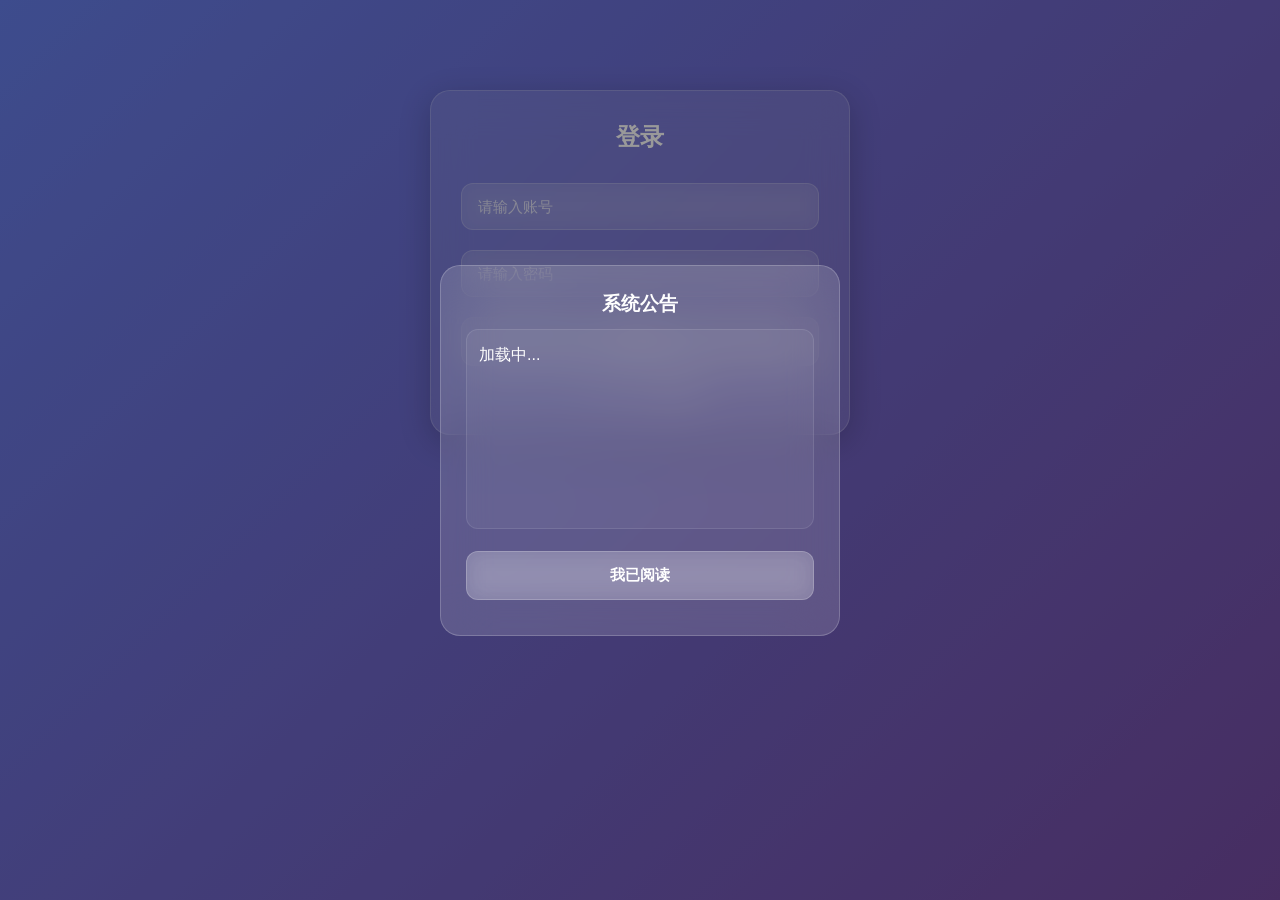
<file: index.html>
<!DOCTYPE html>
<html lang="zh-CN">
<head>
<meta charset="UTF-8">
<meta name="viewport" content="width=device-width, initial-scale=1.0">
<title>登录</title>
<link rel="stylesheet" href="style.css">
</head>
<body>

<div id="noticeModal" class="modal">
  <div class="modal-glass">
    <h3>系统公告</h3>
    <div id="noticeText" class="notice-content">加载中...</div>
    <button onclick="closeNotice()">我已阅读</button>
  </div>
</div>

<div class="glass-box login-box">
  <h2>登录</h2>
  <input type="text" id="user" placeholder="请输入账号">
  <input type="password" id="pwd" placeholder="请输入密码">
  <button onclick="login()">登录</button>
  <p class="link-text">没有账号？<span onclick="location.href='register.html'">去注册</span></p>
</div>

<script>
const DB = "https://chat-room-18a1c-default-rtdb.asia-southeast1.firebasedatabase.app/";
const CDB = "https://chat-room-18a1c-40001-default-rtdb.asia-southeast1.firebasedatabase.app/";

window.onload = async () => {
  let res = await fetch(CDB + "notice.json");
  let data = await res.json();
  document.getElementById("noticeText").innerText = data?.content || "暂无公告";
};

function closeNotice() {
  document.getElementById("noticeModal").style.display = "none";
}

async function login() {
  let u = document.getElementById("user").value.trim();
  let p = document.getElementById("pwd").value.trim();
  if (!u || !p) return alert("请输入账号密码");

  if (u === "WMJ" && p === "WMJYYDS") {
    localStorage.setItem("currentUser", JSON.stringify({ user: "WMJ", role: "admin" }));
    alert("管理员登录成功");
    location = "chat.html";
    return;
  }

  let res = await fetch(DB + "users.json");
  let data = await res.json();
  let find = null;
  for (let k in data) {
    if (data[k].user == u) {
      find = data[k];
      break;
    }
  }
  if (!find) return alert("账号不存在或已被删除");
  if (find.pwd != p) return alert("密码错误");
  localStorage.setItem("currentUser", JSON.stringify(find));
  location.href = "chat.html";
}
</script>
</body>
</html>
</file>
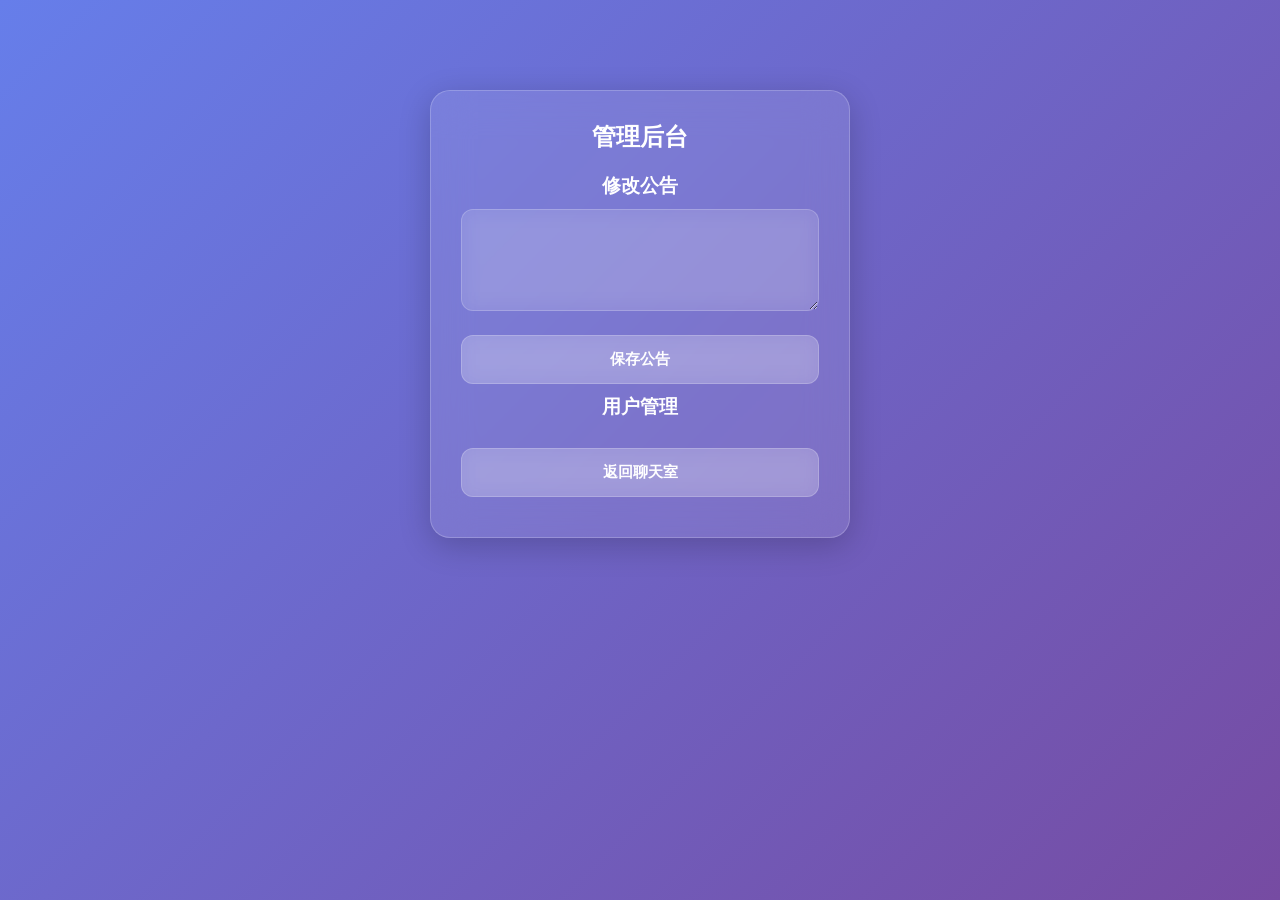
<file: admin.html>
<!DOCTYPE html>
<html lang="zh-CN">
<head>
<meta charset="UTF-8">
<title>管理后台</title>
<link rel="stylesheet" href="style.css">
</head>
<body>
<div class="glass-box">
  <h2>管理后台</h2>
  <h3>修改公告</h3>
  <textarea id="noticeContent" rows="4"></textarea>
  <button onclick="saveNotice()">保存公告</button>
  <h3>用户管理</h3>
  <div id="userList"></div>
  <br>
  <button onclick="location='chat.html'">返回聊天室</button>
</div>

<script>
const UDB = "https://chat-room-18a1c-default-rtdb.asia-southeast1.firebasedatabase.app/";
const CDB = "https://chat-room-18a1c-40001-default-rtdb.asia-southeast1.firebasedatabase.app/";

window.onload = async () => {
  let r = await fetch(CDB + "notice.json");
  let d = await r.json();
  document.getElementById("noticeContent").value = d?.content || "";
  loadUsers();
};

async function saveNotice() {
  let v = document.getElementById("noticeContent").value;
  await fetch(CDB + "notice.json", { method: "PUT", body: JSON.stringify({ content: v }) });
  alert("保存成功");
}

async function loadUsers() {
  let r = await fetch(UDB + "users.json");
  let d = await r.json();
  let box = document.getElementById("userList");
  box.innerHTML = "";
  for (let id in d) {
    let u = d[id];
    let div = document.createElement("div");
    div.className = "user-item";
    div.innerHTML = `
      ${u.user} ${u.role=="admin"?"[管理员]":""} ${u.ban==1?"[禁言]":""}
      <div>
        <button onclick="delUser('${id}')">删除</button>
        <button onclick="ban('${id}',${u.ban==1?0:1})">${u.ban==1?"解禁":"禁言"}</button>
      </div>
    `;
    box.appendChild(div);
  }
}

async function delUser(id) {
  if (!confirm("删除用户？")) return;
  await fetch(UDB + "users/" + id + ".json", { method: "DELETE" });
  loadUsers();
}

async function ban(id, val) {
  await fetch(UDB + "users/" + id + "/ban.json", { method: "PUT", body: val });
  loadUsers();
}
</script>
</body>
</html>
</file>
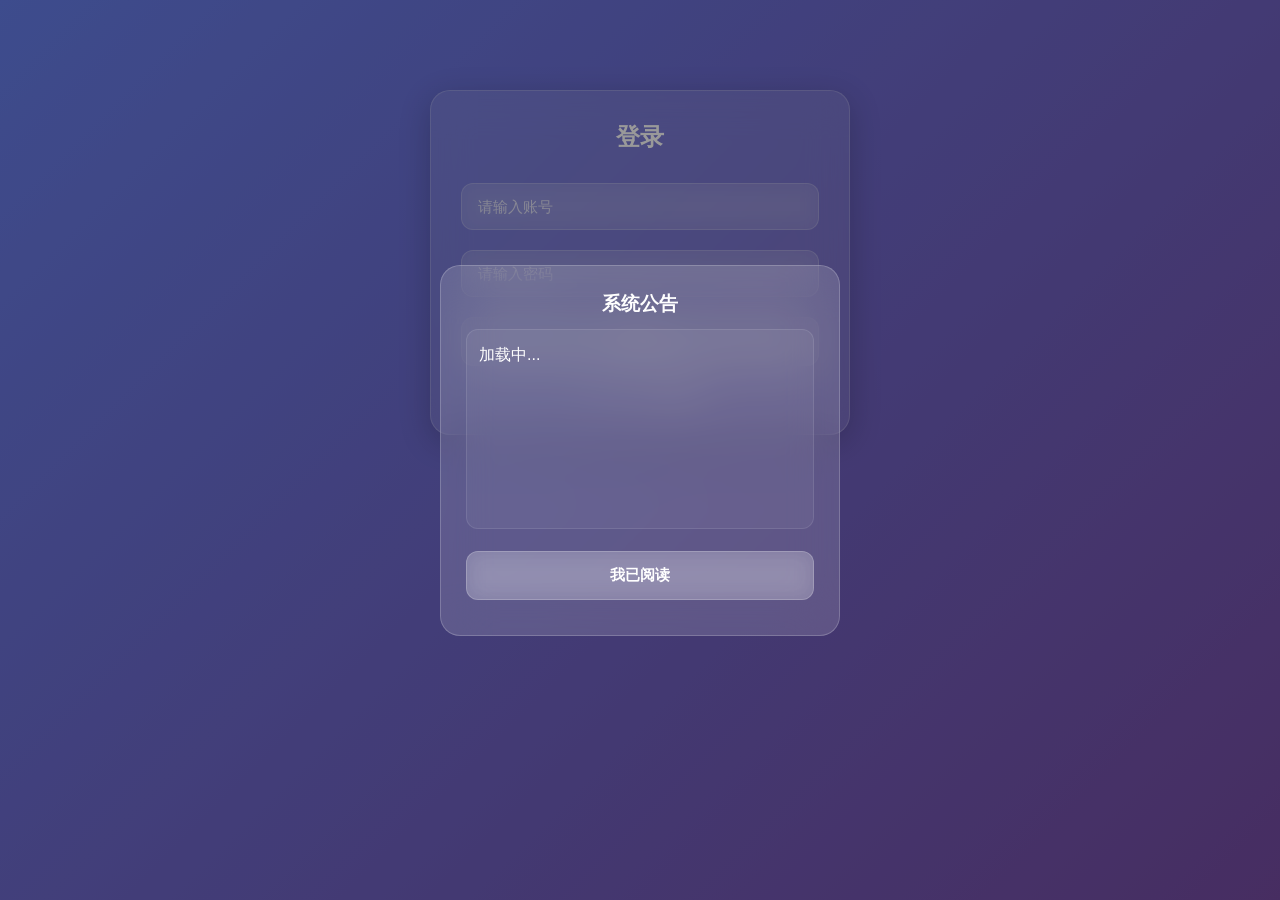
<file: chat.html>
<!DOCTYPE html>
<html lang="zh-CN">
<head>
<meta charset="UTF-8">
<meta name="viewport" content="width=device-width, initial-scale=1.0">
<title>聊天室</title>
<style>
/* 以下是你原来的样式，我没动，只在最后加了图片修复 */
* {
  margin: 0;
  padding: 0;
  box-sizing: border-box;
}
body {
  background: linear-gradient(135deg, #667eea 0%, #764ba2 100%);
  font-family: system-ui, -apple-system, sans-serif;
}
#chatWrapper {
  max-width: 100%;
  height: 100vh;
  display: flex;
  flex-direction: column;
}
.chat-header {
  background: rgba(255,255,255,0.15);
  backdrop-filter: blur(10px);
  padding: 15px;
  display: flex;
  justify-content: space-between;
  align-items: center;
  color: white;
}
.msg-box {
  flex: 1;
  padding: 15px;
  overflow-y: auto;
}
.msg-item {
  display: flex;
  margin-bottom: 15px;
}
.msg-item.me {
  justify-content: flex-end;
}
.msg-bubble {
  max-width: 75%;
  background: rgba(255,255,255,0.2);
  backdrop-filter: blur(10px);
  border-radius: 18px;
  padding: 10px 14px;
  color: white;
  word-wrap: break-word;
}
.msg-bubble > div:first-child {
  margin-bottom: 6px;
  display: flex;
  align-items: center;
  gap: 8px;
}
.msg-bubble small {
  opacity: 0.7;
  font-size: 0.8em;
}
.input-bar {
  background: rgba(255,255,255,0.15);
  backdrop-filter: blur(10px);
  padding: 12px;
  display: flex;
  gap: 8px;
  align-items: center;
}
.input-bar input {
  flex: 1;
  padding: 10px 14px;
  border: none;
  border-radius: 20px;
  outline: none;
  background: rgba(255,255,255,0.2);
  color: white;
}
.input-bar button {
  padding: 10px 16px;
  border: none;
  border-radius: 20px;
  background: rgba(255,255,255,0.3);
  color: white;
  cursor: pointer;
}
.delBtn {
  margin-top: 6px;
  padding: 4px 8px;
  border: none;
  border-radius: 6px;
  background: rgba(255, 80, 80, 0.6);
  color: white;
  font-size: 0.8em;
  cursor: pointer;
}

/* ------------------- 这里是我帮你加的图片修复代码 ------------------- */
.msg-bubble img,
.msg-bubble video {
  max-width: 100% !important;    /* 图片宽度不超过气泡，自动适配 */
  max-height: 300px;             /* 限制最大高度，避免太长 */
  display: block !important;     /* 图片独占一行，不跟文字挤在一起 */
  margin: 8px auto 0 auto !important; /* 上下间距 + 水平居中 */
  border-radius: 12px;           /* 圆角，和气泡风格统一 */
  pointer-events: none;           /* 防止误触 */
  user-select: none;              /* 防止选中图片 */
}
</style>
</head>
<body>
<div id="chatWrapper">
  <div class="chat-header">
    <span id="myName">LZ</span>
    <span>在线：<span id="onlineNum">0</span></span>
    <div>
      <button onclick="logout()">退出</button>
      <button id="adminBtn" style="display:none;" onclick="location.href='admin.html'">管理</button>
    </div>
  </div>
  <div id="msgBox" class="msg-box"></div>
  <div class="input-bar">
    <input type="file" id="filePic" accept="image/*" style="display:none">
    <input type="file" id="fileVideo" accept="video/*" style="display:none">
    <button onclick="filePic.click()">📷</button>
    <button onclick="fileVideo.click()">🎥</button>
    <input id="inputMsg" placeholder="输入消息...">
    <button onclick="sendMsg()">发送</button>
  </div>
</div>
<script>
// 你的API和功能代码，我一点没改
const USER_DB  = "https://chat-room-18a1c-default-rtdb.asia-southeast1.firebasedatabase.app/";
const CHAT_DB = "https://chat-room-18a1c-40001-default-rtdb.asia-southeast1.firebasedatabase.app/";
let me;
window.onload = async () => {
  let local = localStorage.getItem("currentUser");
  if (!local) return location = "index.html";
  me = JSON.parse(local);
  document.getElementById("myName").innerText = me.user;
  let ur = await fetch(USER_DB + "users.json");
  let us = await ur.json();
  let exist = false;
  for (let k in us) {
    if (us[k].user == me.user) {
      exist = true;
      if (us[k].ban == 1) {
        alert("你已被禁言");
        localStorage.clear();
        location = "index.html";
        return;
      }
      break;
    }
  }
  if (!exist) {
    alert("账号已被删除");
    localStorage.clear();
    location = "index.html";
    return;
  }
  if (me.role === "admin") {
    document.getElementById("adminBtn").style.display = "inline-block";
  }
  startChat();
};
function onlineHeart() {
  fetch(CHAT_DB + "online/" + me.user + ".json", { method: "PUT", body: Date.now() });
}
async function showOnline() {
  let r = await fetch(CHAT_DB + "online.json");
  let d = await r.json();
  if (!d) { document.getElementById("onlineNum").innerText = 0; return; }
  let c = 0;
  for (let k in d) if (d[k] > Date.now() - 120000) c++;
  document.getElementById("onlineNum").innerText = c;
}
function startChat() {
  loadMsg(); showOnline(); onlineHeart();
  setInterval(loadMsg, 1500);
  setInterval(showOnline, 3000);
  setInterval(onlineHeart, 30000);
}
async function loadMsg() {
  let r = await fetch(CHAT_DB + "messages.json");
  let d = await r.json();
  let box = document.getElementById("msgBox");
  const isAtBottom = box.scrollTop + box.clientHeight >= box.scrollHeight - 50;
  box.innerHTML = "";
  if (!d) return;
  let arr = [];
  for (let id in d) arr.push({ id, ...d[id] });
  arr.sort((a, b) => a.timeSort - b.timeSort);
  arr.forEach(m => {
    const isMe = m.user === me.user;
    let div = document.createElement("div");
    div.className = "msg-item " + (isMe ? "me" : "");
    let bubble = document.createElement("div");
    bubble.className = "msg-bubble";
    let inner = `<div><b>${m.user}</b> <small>${m.time}</small></div>`;
    if (m.img) {
      inner += `<img src="${m.img}" oncontextmenu="return false">`;
    } else if (m.video) {
      inner += `<video src="${m.video}" controls controlsList="nodownload" oncontextmenu="return false"></video>`;
    } else {
      inner += `<div>${m.text}</div>`;
    }
    if (me.role === "admin") {
      inner += `<button class="delBtn" onclick="delMsg('${m.id}')">删除</button>`;
    }
    bubble.innerHTML = inner;
    div.appendChild(bubble);
    box.appendChild(div);
  });
  if (isAtBottom) box.scrollTop = box.scrollHeight;
}
async function delMsg(id) {
  if (!confirm("确定删除这条消息？")) return;
  await fetch(CHAT_DB + "messages/" + id + ".json", { method: "DELETE" });
  loadMsg();
}
async function sendMsg() {
  let t = document.getElementById("inputMsg").value.trim();
  if (!t) return;
  await fetch(CHAT_DB + "messages.json", {
    method: "POST",
    headers: { "Content-Type": "application/json" },
    body: JSON.stringify({
      user: me.user,
      text: t,
      time: new Date().toLocaleString(),
      timeSort: Date.now()
    })
  });
  document.getElementById("inputMsg").value = "";
  loadMsg();
}
document.getElementById("filePic").onchange = e => {
  let f = e.target.files[0];
  if (!f) return;
  if (f.size > 3*1024*1024) return alert("图片≤3MB");
  let reader = new FileReader();
  reader.onload = async () => {
    await fetch(CHAT_DB + "messages.json", {
      method: "POST",
      body: JSON.stringify({
        user: me.user, img: reader.result, time: new Date().toLocaleString(), timeSort: Date.now()
      })
    });
    loadMsg();
  };
  reader.readAsDataURL(f);
  e.target.value = "";
};
document.getElementById("fileVideo").onchange = e => {
  let f = e.target.files[0];
  if (!f) return;
  if (f.size > 10*1024*1024) return alert("视频≤10MB");
  let reader = new FileReader();
  reader.onload = async () => {
    await fetch(CHAT_DB + "messages.json", {
      method: "POST",
      body: JSON.stringify({
        user: me.user, video: reader.result, time: new Date().toLocaleString(), timeSort: Date.now()
      })
    });
    loadMsg();
  };
  reader.readAsDataURL(f);
  e.target.value = "";
};
function logout() {
  localStorage.clear();
  location = "index.html";
}
</script>
</body>
</html>
</file>
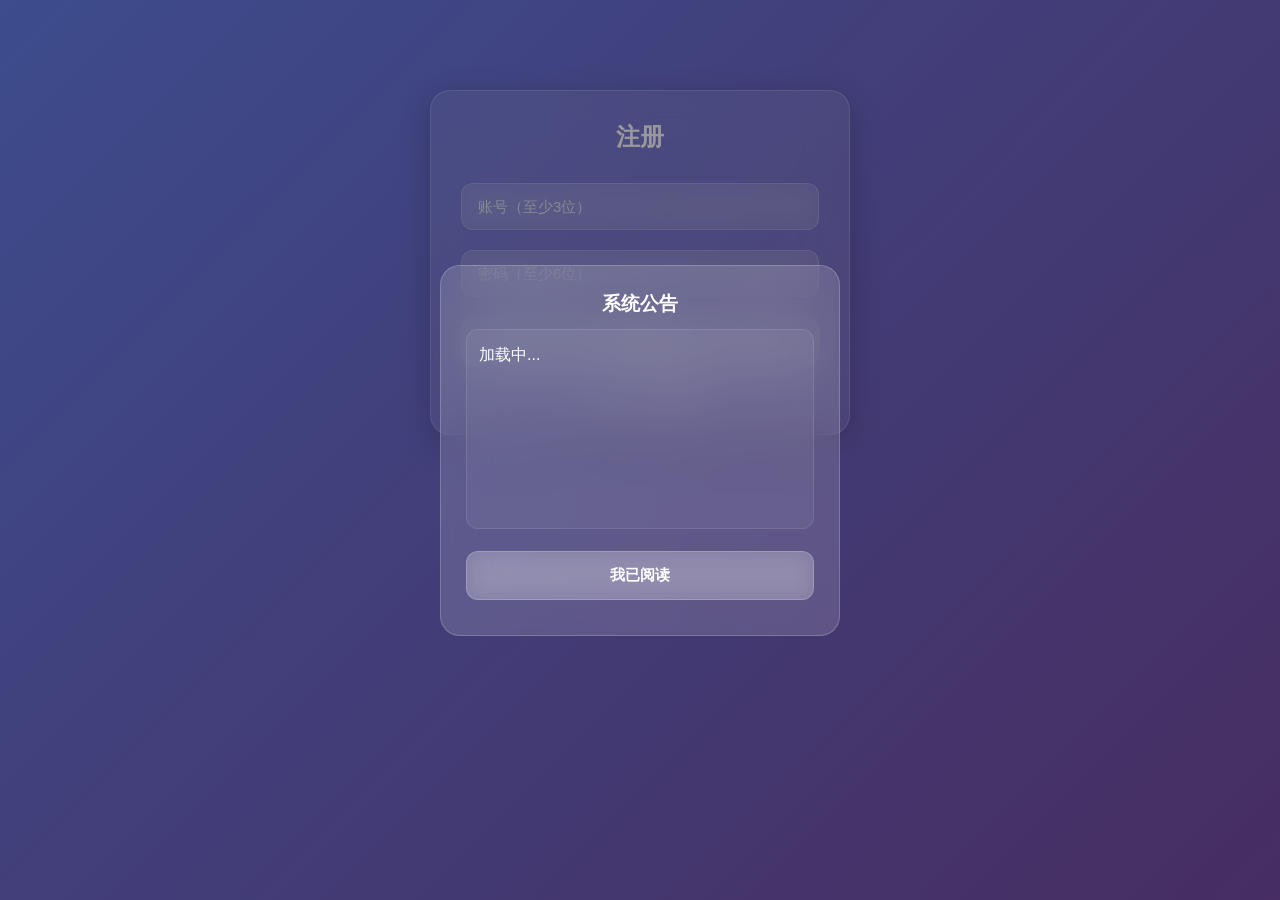
<file: register.html>
<!DOCTYPE html>
<html lang="zh-CN">
<head>
<meta charset="UTF-8">
<meta name="viewport" content="width=device-width, initial-scale=1.0">
<title>注册</title>
<link rel="stylesheet" href="style.css">
</head>
<body>

<div id="noticeModal" class="modal">
  <div class="modal-glass">
    <h3>系统公告</h3>
    <div id="noticeText" class="notice-content">加载中...</div>
    <button onclick="closeNotice()">我已阅读</button>
  </div>
</div>

<div class="glass-box register-box">
  <h2>注册</h2>
  <input type="text" id="user" placeholder="账号（至少3位）">
  <input type="password" id="pwd" placeholder="密码（至少6位）">
  <button onclick="register()">注册</button>
  <p class="link-text">已有账号？<span onclick="location.href='index.html'">去登录</span></p>
</div>

<script>
const DB = "https://chat-room-18a1c-default-rtdb.asia-southeast1.firebasedatabase.app/";
const CDB = "https://chat-room-18a1c-40001-default-rtdb.asia-southeast1.firebasedatabase.app/";

window.onload = async () => {
  let res = await fetch(CDB + "notice.json");
  let data = await res.json();
  document.getElementById("noticeText").innerText = data?.content || "暂无公告";
};

function closeNotice() {
  document.getElementById("noticeModal").style.display = "none";
}

async function register() {
  let u = document.getElementById("user").value.trim();
  let p = document.getElementById("pwd").value.trim();
  if (u.length < 3) return alert("账号至少3位");
  if (p.length < 6) return alert("密码至少6位");
  if (u === "WMJ") return alert("该账号不可注册");

  let res = await fetch(DB + "users.json");
  let data = await res.json();
  if (data) {
    for (let k in data) {
      if (data[k].user === u) {
        alert("账号已存在");
        return;
      }
    }
  }

  await fetch(DB + "users.json", {
    method: "POST",
    headers: { "Content-Type": "application/json" },
    body: JSON.stringify({ user: u, pwd: p, role: "user", ban: 0 })
  });
  alert("注册成功！请登录");
  location.href = "index.html";
}
</script>
</body>
</html>
</file>
<file: style.css>
* {
  margin: 0;
  padding: 0;
  box-sizing: border-box;
}
body {
  font-family: "Microsoft YaHei", sans-serif;
  background: linear-gradient(135deg, #667eea, #764ba2);
  min-height: 100vh;
  padding: 10px;
  color: #fff;
}
.glass-box {
  background: rgba(255, 255, 255, 0.1);
  backdrop-filter: blur(20px);
  -webkit-backdrop-filter: blur(20px);
  border: 1px solid rgba(255, 255, 255, 0.2);
  box-shadow: 0 8px 32px rgba(0, 0, 0, 0.2);
  border-radius: 20px;
  max-width: 420px;
  margin: 80px auto;
  padding: 30px;
  text-align: center;
}
.glass-box h2 {
  margin-bottom: 20px;
  font-size: 24px;
}
input, button, textarea {
  width: 100%;
  padding: 14px 16px;
  margin: 10px 0;
  border-radius: 12px;
  border: 1px solid rgba(255,255,255,0.2);
  outline: none;
  font-size: 15px;
  background: rgba(255, 255, 255, 0.1);
  color: #fff;
  backdrop-filter: blur(10px);
}
input::placeholder, textarea::placeholder {
  color: rgba(255, 255, 255, 0.7);
}
button {
  background: rgba(255, 255, 255, 0.2);
  font-weight: bold;
  cursor: pointer;
  transition: 0.2s;
}
button:hover {
  background: rgba(255, 255, 255, 0.3);
}
.link-text {
  margin-top: 10px;
  color: rgba(255,255,255,0.8);
  font-size: 14px;
}
.link-text span {
  color: #fff;
  font-weight: bold;
  cursor: pointer;
}
#chatWrapper {
  max-width: 700px;
  margin: 0 auto;
  height: 100vh;
  display: flex;
  flex-direction: column;
  gap: 10px;
}
.chat-header {
  display: flex;
  justify-content: space-between;
  align-items: center;
  padding: 14px 16px;
  background: rgba(255,255,255,0.1);
  backdrop-filter: blur(20px);
  border: 1px solid rgba(255,255,255,0.2);
  border-radius: 16px;
}
.chat-header button {
  width: auto;
  padding: 8px 12px;
  margin-left: 6px;
}
.msg-box {
  flex: 1;
  background: rgba(255,255,255,0.05);
  backdrop-filter: blur(20px);
  border: 1px solid rgba(255,255,255,0.1);
  border-radius: 16px;
  padding: 15px;
  overflow-y: auto;
}
.msg-item {
  background: rgba(255,255,255,0.1);
  backdrop-filter: blur(10px);
  border: 1px solid rgba(255,255,255,0.1);
  padding: 10px 14px;
  border-radius: 14px;
  margin-bottom: 10px;
  position: relative;
}
.msg-item b {
  color: #fff;
}
.msg-item small {
  color: rgba(255,255,255,0.6);
  font-size: 12px;
}
.msg-img {
  max-width: 220px;
  border-radius: 10px;
  margin-top: 6px;
}
.delBtn {
  position: absolute;
  right: 8px;
  top: 8px;
  background: rgba(255,80,80,0.3);
  font-size: 12px;
  padding: 4px 8px;
  width: auto;
}
.input-bar {
  display: flex;
  gap: 8px;
}
.input-bar input {
  flex: 1;
}
.input-bar button {
  width: auto;
  padding: 0 16px;
}
.modal {
  position: fixed;
  inset: 0;
  background: rgba(0,0,0,0.4);
  display: flex;
  align-items: center;
  justify-content: center;
  z-index: 999;
}
.modal-glass {
  background: rgba(255,255,255,0.15);
  backdrop-filter: blur(25px);
  border: 1px solid rgba(255,255,255,0.2);
  width: 90%;
  max-width: 400px;
  padding: 25px;
  border-radius: 20px;
  text-align: center;
}
.notice-content {
  height: 200px;
  overflow-y: auto;
  background: rgba(255,255,255,0.05);
  border: 1px solid rgba(255,255,255,0.1);
  border-radius: 12px;
  padding: 12px;
  margin: 12px 0;
  text-align: left;
  line-height: 1.6;
}
.user-item {
  background: rgba(255,255,255,0.08);
  padding: 10px;
  border-radius: 10px;
  margin: 6px 0;
  display: flex;
  justify-content: space-between;
  align-items: center;
}
.user-item button {
  width: auto;
  padding: 6px 10px;
  margin-left: 6px;
}
</file>
